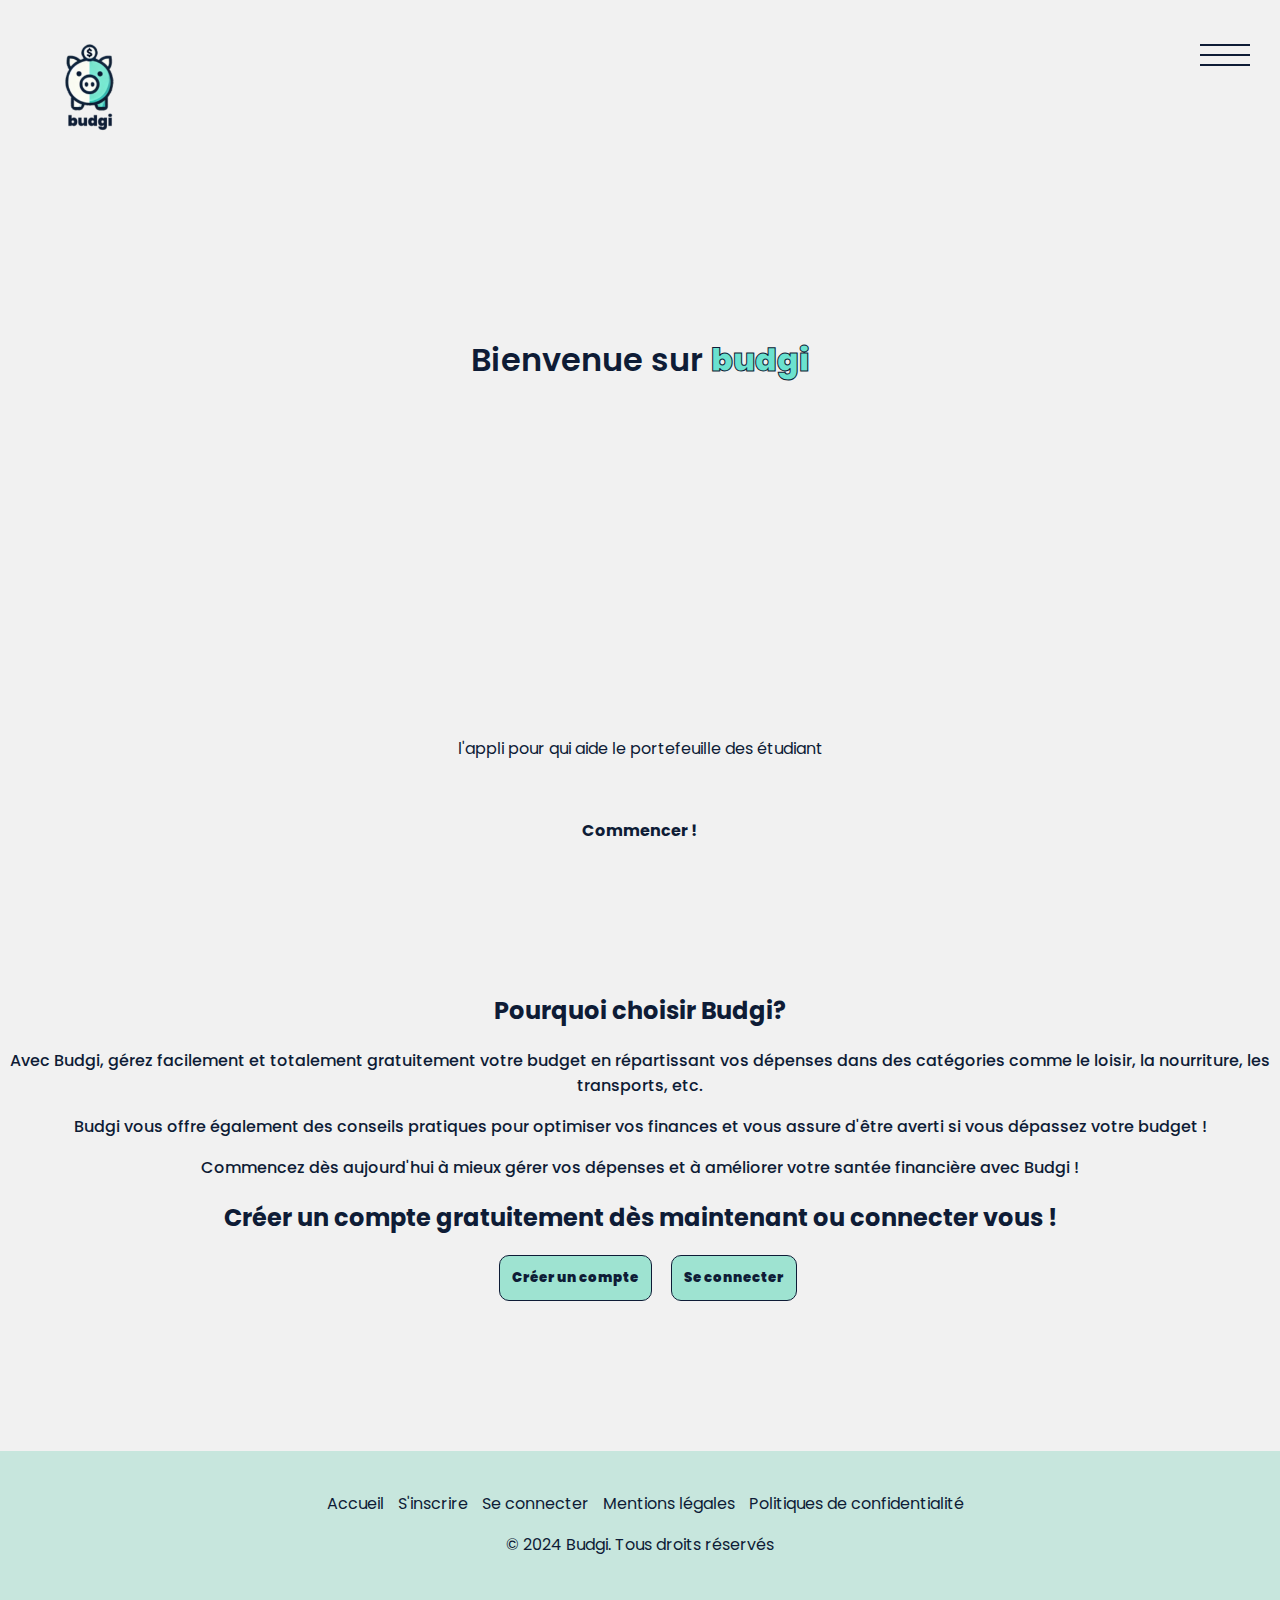
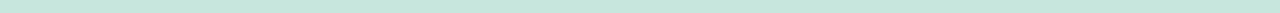
<file: index.html>
<!DOCTYPE html>
<html lang="en">
<head>
    <meta charset="UTF-8">
    <meta name="viewport" content="width=device-width, initial-scale=1.0">
    <link rel="preconnect" href="https://fonts.googleapis.com">
    <link rel="preconnect" href="https://fonts.googleapis.com">
    <link rel="preconnect" href="https://fonts.gstatic.com" crossorigin>
    <link href="https://fonts.googleapis.com/css2?family=Poppins:wght@400;500;600;700;900&display=swap" rel="stylesheet">
    <link rel="stylesheet" href="https://fonts.googleapis.com/css2?family=Material+Symbols+Rounded:opsz,wght,FILL,GRAD@20,700,1,200" />
    <link rel="stylesheet" href="style.css">
    <title>Accueil</title>
</head>
<body>
    <nav>
        <a href="#" style="color: #254888;">Accueil</a>
        <a href="register.php" >Créer un compte</a>
        <a href="signin.php">Se connecter</a>
    </nav>
    <button type="button" aria-label="toggle curtain navigation" class="nav-toggler">
        <span class="line l1"></span>
        <span class="line l2"></span>
        <span class="line l3"></span>
    </button>
<a href="index.html"><img src="images/budji transp.png" alt="logo" class="logo1"></a>
        <div class="titre">            
    <h1>Bienvenue sur <span>budgi</span></h1></div>
    <div class="contenu"><p>l'appli pour qui aide le portefeuille des étudiant</p> <br>
    <a href="#section-explication"><p>Commencer !</p></div></a>

    <div class="contenu explication" id="section-explication"><h2>Pourquoi choisir Budgi?</h2>
    <p>Avec Budgi, gérez facilement et totalement gratuitement votre budget en répartissant vos dépenses dans des catégories comme le loisir, la nourriture, les transports, etc.</p>
    <p>Budgi vous offre également des conseils pratiques pour optimiser vos finances et vous assure d'être averti si vous dépassez votre budget !</p>
<p>Commencez dès aujourd'hui à mieux gérer vos dépenses et à améliorer votre santée financière avec Budgi !</p></div>

<div class="contenu boutons">
    <h2>Créer un compte gratuitement dès maintenant ou connecter vous !</h2>
    <a href="register.php"><button class="indx boutton">Créer un compte</button></a>
    <a href="signin.php"><button class="indx boutton">Se connecter</button></a>
</div>
    
<footer>
    <div class="footer-links">
        <a href="#">Accueil</a>
        <a href="register.php">S'inscrire</a>
        <a href="signin.php">Se connecter</a>
        <a href="#">Mentions légales</a>
        <a href="#">Politiques de confidentialité</a>
    </div>
    <p>&copy; 2024 Budgi. Tous droits réservés</p>
</footer>

                <script src="script.js"></script>
</body>
</html>
</file>
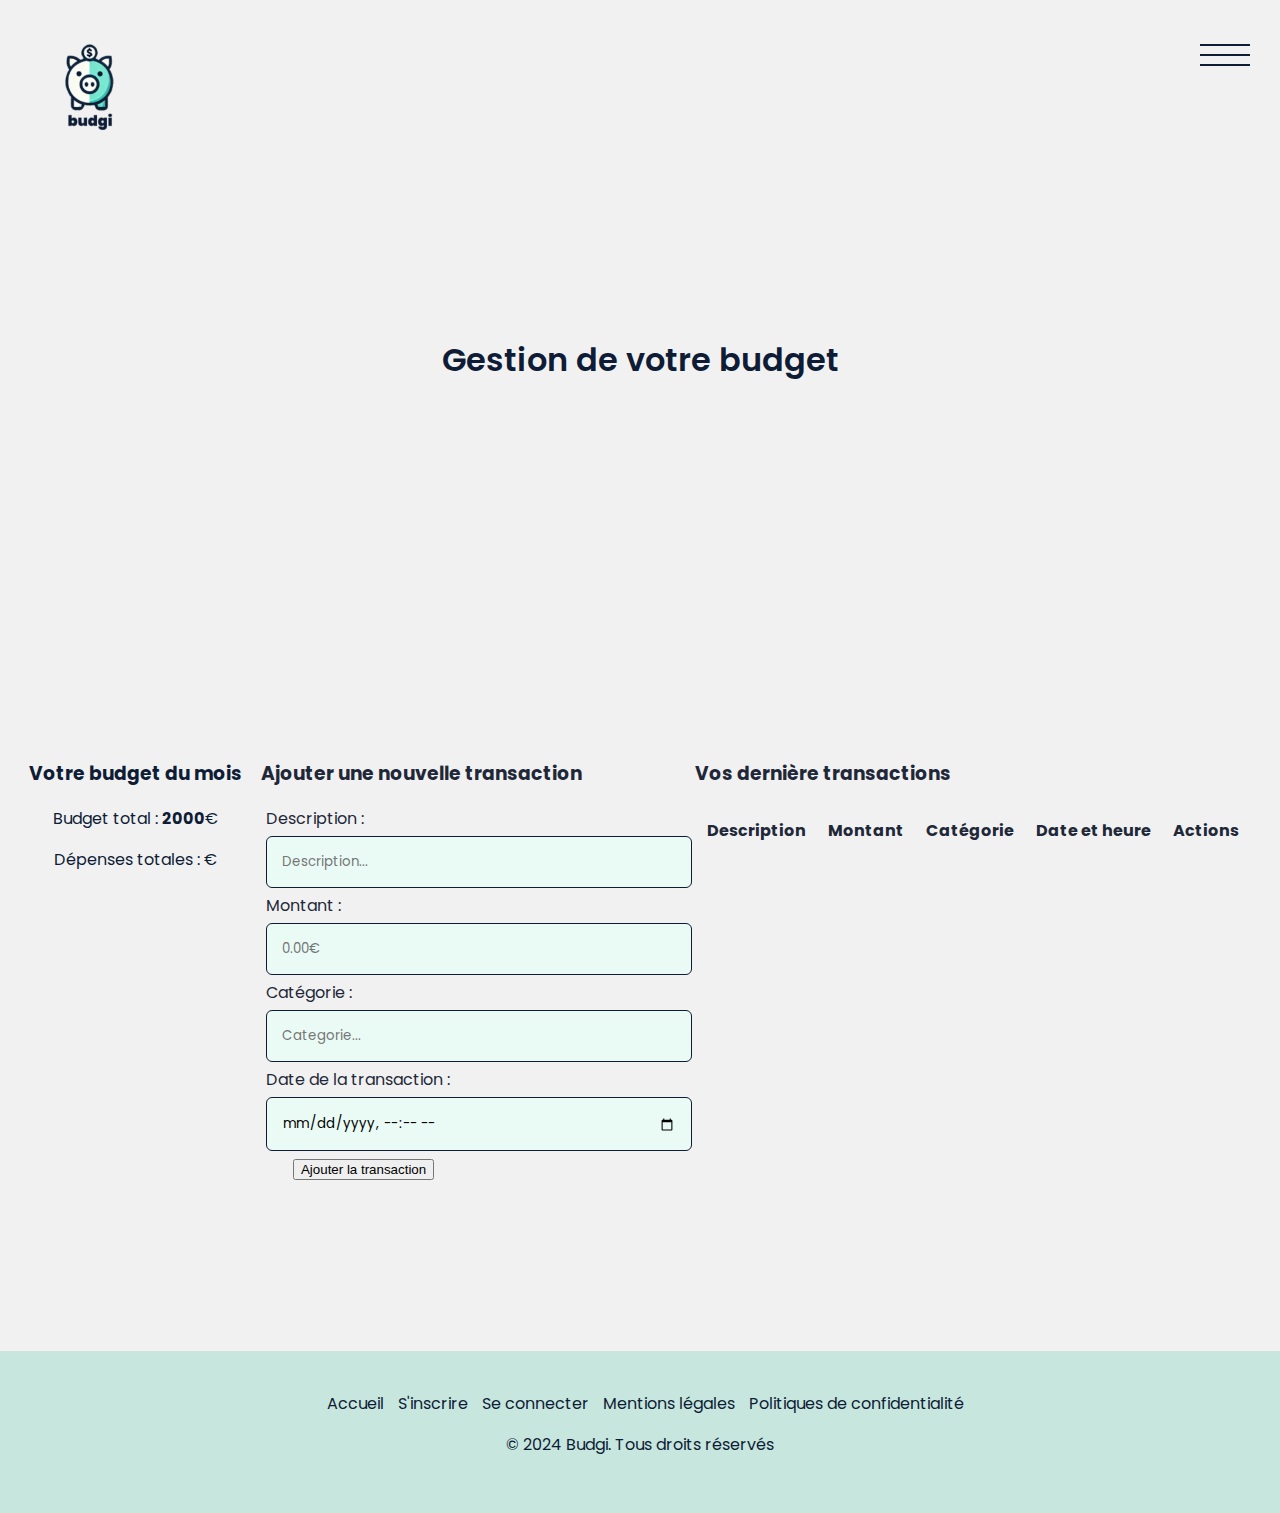
<file: gestion.html>
<!DOCTYPE html>
<html lang="en">
<head>
    <meta charset="UTF-8">
    <meta name="viewport" content="width=device-width, initial-scale=1.0">
    <link rel="preconnect" href="https://fonts.googleapis.com">
    <link rel="preconnect" href="https://fonts.googleapis.com">
    <link rel="preconnect" href="https://fonts.gstatic.com" crossorigin>
    <link href="https://fonts.googleapis.com/css2?family=Poppins:wght@400;500;600;700;900&display=swap" rel="stylesheet">
    <link rel="stylesheet" href="https://fonts.googleapis.com/css2?family=Material+Symbols+Rounded:opsz,wght,FILL,GRAD@20,700,1,200" />
    <link rel="stylesheet" href="style.css">
    <title>Accueil</title>
</head>
<body>
    <nav>
        <a href="#" style="color: #254888;">gestion du budget</a>
        <a href="register.php" >Profil</a>
        <a href="index.html">Se déconnecter</a>
    </nav>
    <button type="button" aria-label="toggle curtain navigation" class="nav-toggler">
        <span class="line l1"></span>
        <span class="line l2"></span>
        <span class="line l3"></span>
    </button>
<a href="index.html"><img src="images/budji transp.png" alt="logo" class="logo1"></a>
<div class="titre">
    <h1>Gestion de votre budget</h1></div>
    <div class="gestion-page">
    <div class="contenu">
        <h3>Votre budget du mois</h3>
        <p>Budget total : <strong id="budget-total"></strong>€</p>
        <p>Dépenses totales : <strong id="depenses-total"></strong>€</p>
    </div>

    <div class="new-transac">
        <h3>Ajouter une nouvelle transaction</h3>
        <form action="new-transac.php" method="post">
            <label for="description">Description :</label>
            <input type="text" id="description" name="description" placeholder="Description..." class="form" required>
            <label for="montant">Montant :</label>
            <input type="number" step="0.01" id="montant" name="montant" placeholder="0.00€" class="form" required> 
            <label for="categorie">Catégorie :</label>
            <input type="text" id="categorie" name="categorie" placeholder="Categorie..." class="form">
            <label for="date">Date de la transaction :</label>
            <input type="datetime-local" id="date" name="date" required class="form">
            <input type="submit" value="Ajouter la transaction" class="register_signin_button" style="margin-left: 3.5vh;">
        </form>
    </div>
    <div class="transac-table">
        <h3>Vos dernière transactions</h3>
        <table>
            <thead>
                <tr>
                    <th>Description</th>
                    <th>Montant</th>
                    <th>Catégorie</th>
                    <th>Date et heure</th>
                    <th>Actions</th>
                </tr>
            </thead>
            <tbody id="transactions">

            </tbody>
        </table>
    </div>
</div>

<footer>
    <div class="footer-links">
        <a href="#">Accueil</a>
        <a href="register.php">S'inscrire</a>
        <a href="signin.php">Se connecter</a>
        <a href="#">Mentions légales</a>
        <a href="#">Politiques de confidentialité</a>
    </div>
    <p>&copy; 2024 Budgi. Tous droits réservés</p>
</footer>

    <script src="script.js"></script>
</body>
</html>
</file>
<file: style.css>
html{
    scroll-behavior: smooth;
    margin: 0;
    padding: 0;
    height: 100%;

}

body{
    background-color: #f1f1f1;
    margin: 0;
    padding: 0;
    height: 100%;
}

.titre{
    font-family: "Poppins", sans-serif;
    font-style: normal;
    text-align: center;
    color: #0e1c36;
    height: 80vh;
    display: flex;
    justify-content: center;
    align-items: center;
  }
.contenu a{
    font-weight: 700;
}
  .contenu a:hover {
    font-weight: 500;
  }

.contenu{
    font-family: "Poppins", sans-serif;
    font-style: normal;
    text-align: center;
    color: #0e1c36;
}

.contenu a{
    text-decoration: none;
    color: #0e1c36;
}

h1{
    font-weight: 600;
}

h1 span {
    font-weight: 900;
    color: #6be2cf;
    -webkit-text-stroke-color: #0e1c36;
    -webkit-text-stroke-width: 1px;
}

.nav-toggler {
    position:fixed;
    z-index: 10;
    top: 30px;
    right: 30px;
    height: 50px;
    width: 50px;
    border: none;
    outline: none;
    cursor: pointer;
    display: flex;
    justify-content: center;
    align-items: center;
    background: transparent;
}

.line{
    position: absolute;
    display: block;
    width: 100%;
    height: 2px;
    background: #0e1c36;
    transition: transform 0.3s ease-out, opacity 0.1s ease-out;
}

.l1{
    transform: translateY(-10px);
}

.l3{
    transform: translateY(10px);
}

.nav-toggler.active .l1{
    transform: translateY(0px) rotate(135deg);
}

.nav-toggler.active .l2{
    opacity: 0;
}

.nav-toggler.active .l3{
    transform: translateY(0px) rotate(-135deg);
}

nav{
    position: fixed;
    width: 100vw;
    min-height: 50vh;
    display: flex;
    justify-content: center;
    align-items: center;
    flex-direction: column;
    background: #9ee3d1;
    border-bottom: 1px solid #0e1c36;
    transform: translateY(-100%);
    transition: transform 0.3s cubic-bezier(0.73, 0.11, 0.67, 0.84);
    overflow: hidden;
}

nav.active {
    transform: translateY(0);
}

nav a{
    font-family: "Poppins", sans-serif;
    color: #0e1c36;
    font-weight: 600;
    text-decoration: none;
    display: block;
    margin: 10px 0;
}

nav a:hover{
    font-weight: 500;
}

.logo1 {
    position: fixed;
    padding: 15px;
    height: 150px;
}


.indx {
    margin-left: 15px;
}

.explication{
    margin-top: 150px;
    font-weight: 500;
}

footer{
    font-family: "Poppins", sans-serif;
    background-color: #c7e6dd;
    color: #0e1c36;
    padding: 40px 0;
    text-align: center;
    margin-top: 150px;
    
}

.footer-links a{
    text-decoration: none;
    color: #0e1c36;
    padding-left: 10px;
}

.register_box{
    padding: 15px;
    border: 1px solid #0e1c36 ;
    background-color: #c7e6dd;
    border-radius: 6px;
    width: 37vh;
    justify-content: center;
}

.register_box a{
text-decoration: none;
color: #0e1c36;
}

.register_box a:hover{
    font-weight: 500
}

.register-form{
    width: 2.2vh;
}

.form{
    background: #eafbf6;
    border-radius: 6px;
    border: 1px solid #0e1c36;
    width: 95%;
    margin: 5px;
    font-family: "Poppins", sans-serif;
    padding: 15px;
}

.form-group {
    display: block;
    margin-right: 5%;
    font-family: "Poppins", sans-serif;
}

.form:focus{
    outline: 1px solid #1f2838;
    border: 1px solid #ccc;
    background: #e2fbf3;
}

.boutton{
    font-family: "Poppins", sans-serif;
    font-weight: 900;
    color: #0e1c36;
    padding: 12px;
    border: solid 1px #0e1c36;
    border-radius: 10px;
    background-color: #9ee3d1;
}

.register_signin{
    margin-top: 15px;
    width: 85%;
}

.boutton:hover {
        background-color: #7bebcd;
        color: #1f2838;
        border: 2px solid #0e1c36;
}


.boutton:focus {
    background-color: #acecdb;
}

.register_signin_phrase_logo{
 text-align: left;
 max-width: 35vh;
 margin-right: 25%;
 margin-bottom: 15%;
}

.logo2{
    height: 28vh;
}

label{
    text-align: left;
    display: block;
    margin-left: 5px;
}

.name_form{
    display: flex;
    justify-content: space-between;
    width: 97%;
}

.gestion-page{
    font-family: "Poppins", sans-serif;
   display: flex;
   justify-content:space-around;
   align-items: flex-start;
   padding: 20px;
}

.new-transac{
    color: #1f2838;
    min-width: 33vh;
    
}

.transac-table{
    color: #1f2838;
    min-width: 33vh;
}

.budget-setup{
    font-family: "Poppins", sans-serif;
    color: #1f2838;
}

.budget{
    width: 80%;
    margin-left: 10%;
    margin-top: 5%;
}

.transac-table td{
    padding: 10px;
    text-align: left;
}

.transac-table th{
    padding: 10px;
    text-align: left;
}
</file>
